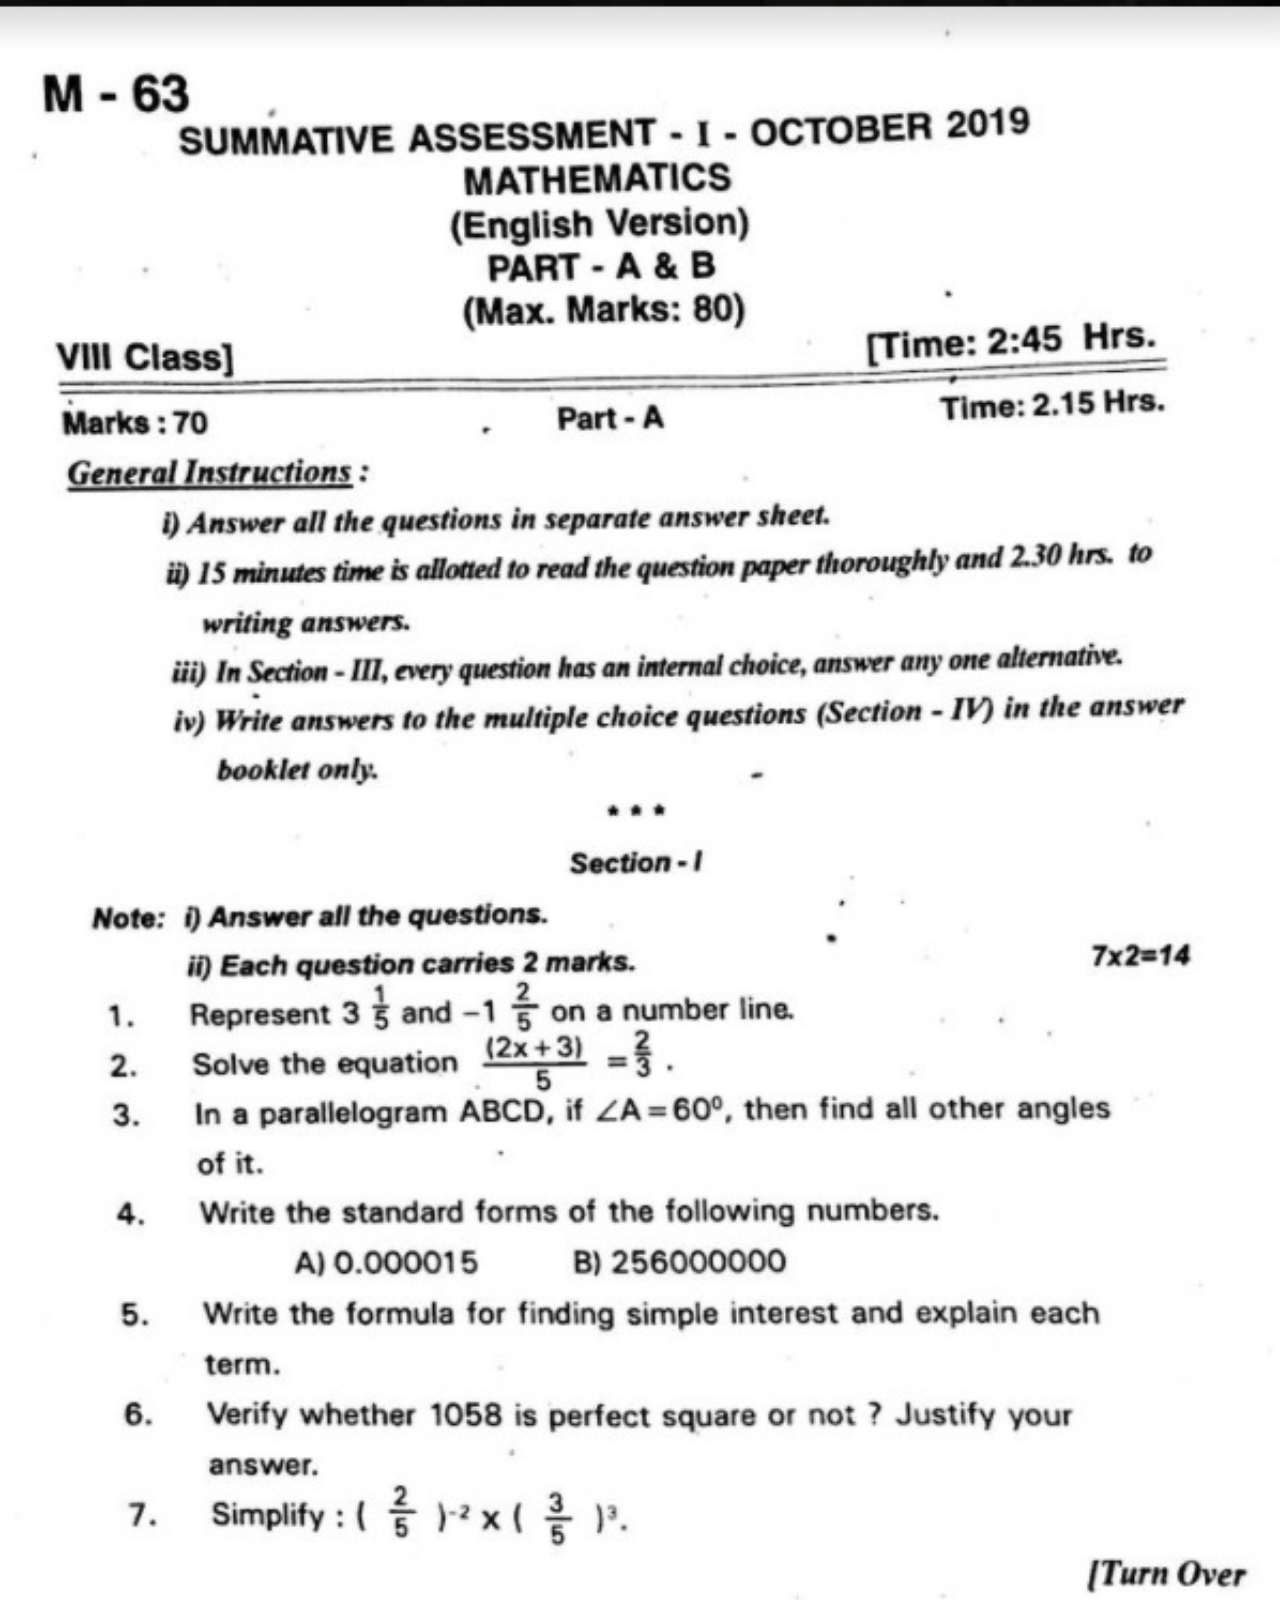
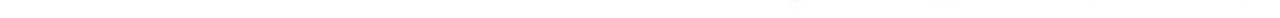
<file: Exam.html>
<!DOCTYPE html>
<html>
<head>
	<title>Exam paper</title>
	<meta charset="utf-8">
    <meta name="viewport" content="width=device-width, initial-scale=1, shrink-to-fit=no">
    <!--Bootstrap CSS -->
    <!-- <link rel="stylesheet" href="https://cdn.jsdelivr.net/npm/bootstrap@4.5.3/dist/css bootstrap.min.css" integrity="sha384-TX8t27EcRE3e/ihU7zmQxVncDAy5uIKz4rEkgIXeMed4M0jlfIDPvg6uqKI2xXr2" crossorigin="anonymous"> -->
    <link rel="stylesheet" type="text/css" href="Style.css">
    <!-- <link href="https://fonts.googleapis.com/css2?family=Dancing+Script&display=swap" rel="stylesheet"> -->
</head>
<body>
	<script type="text/javascript" src="Examroom.js"></script>
	<div class="c8">
	<img src="img.jpeg" alt="TEXT" width="100%" height="100%">
</div>
</body>
</html>
</file>
<file: Style.css>
html,body{
	width: 100%;
	height: 100%;
	padding: 0;
	margin: 0; 
	}
.container{
	display: flex;
	width: 100%;
	height: 100%;
	padding: 0;
	margin: 0; 
}
/*header*/
.main-nav{
	display: flex;
	padding: 0;
	margin: 0;
	list-style-type: none;
	font-size: 1.5rem;
	padding-top: 1vh;
}
li>a{
	text-decoration: none;
	padding: 2vw;
}
#org-name{
	margin-left: auto;
	padding-right:0;
	font-size: 2rem;
	margin-bottom: 0;
}
.org-name{
	padding-right:0;
	font-size: 2rem;
	margin-bottom: 0;
}
#org-caption{
	font-family: 'Dancing Script', cursive;
	font-size: 1rem;
	padding-left: 0;
}
.zone {
    cursor:pointer;
    color:#FFF;
    font-size:2em;
    border-radius:4px;
    border:1px solid #bbb;
    transition: all 0.3s linear;
}

.zone:hover {
    -webkit-box-shadow:rgba(0,0,0,0.8) 0px 5px 15px, inset rgba(0,0,0,0.15) 0px -10px 20px;
    -moz-box-shadow:rgba(0,0,0,0.8) 0px 5px 15px, inset rgba(0,0,0,0.15) 0px -10px 20px;
    -o-box-shadow:rgba(0,0,0,0.8) 0px 5px 15px, inset rgba(0,0,0,0.15) 0px -10px 20px;
    box-shadow:rgba(0,0,0,0.8) 0px 5px 15px, inset rgba(0,0,0,0.15) 0px -10px 20px;
}

/*main-cover */
.main-cover{
	display: grid;
	grid-template-columns: auto;
	width: 100%;
	text-align: center;
	padding: 0px;
	height: 85vh;
}
.main-grid>h1{
  	margin: 0px 0px;
  	font-family: 'Dancing Script', cursive;
  	color: black;
  	padding-top: 10px;
}
.main-grid>p{
  	color: black;
  	font-style: italic;
  	font-size: 1rem;
    padding: 0px 20px;
		}
		/* education today*/
	.education-today{
		border-radius: 50%;
		margin-right: 65%;
		font-size: 1rem;
		text-align: center;
		background-color: #f59467;

	}
		/*Mission*/
	.mission{
		border-radius: 50%;
		margin-right: 33%;
		margin-left: 30%;
		font-size: 1rem;
		text-align: center;
		background-color: #f0e9b6;
	}
	.vision{
		border-radius: 50%;
		margin-left: 65%;
		font-size:1rem;
		text-align: center;
		background-color: #02bf57;
	}

/*https://paulund.co.uk/how-to-create-shiny-css-buttons*/
/***********************************************************************
 *  Green Background
 **********************************************************************/
.green{
    background: #56B870; /* Old browsers */
    background: -moz-linear-gradient(top, #56B870 0%, #a5c956 100%); /* FF3.6+ */
    background: -webkit-gradient(linear, left top, left bottom, color-stop(0%,#56B870), color-stop(100%,#a5c956)); /* Chrome,Safari4+ */
    background: -webkit-linear-gradient(top, #56B870 0%,#a5c956 100%); /* Chrome10+,Safari5.1+ */
    background: -o-linear-gradient(top, #56B870 0%,#a5c956 100%); /* Opera 11.10+ */
    background: -ms-linear-gradient(top, #56B870 0%,#a5c956 100%); /* IE10+ */
    background: linear-gradient(top, #56B870 0%,#a5c956 100%); /* W3C */
}

/***********************************************************************
 *  Red Background
 **********************************************************************/
.red{
    background: #C655BE; /* Old browsers */
    background: -moz-linear-gradient(top, #C655BE 0%, #cf0404 100%); /* FF3.6+ */
    background: -webkit-gradient(linear, left top, left bottom, color-stop(0%,#C655BE), color-stop(100%,#cf0404)); /* Chrome,Safari4+ */
    background: -webkit-linear-gradient(top, #C655BE 0%,#cf0404 100%); /* Chrome10+,Safari5.1+ */
    background: -o-linear-gradient(top, #C655BE 0%,#cf0404 100%); /* Opera 11.10+ */
    background: -ms-linear-gradient(top, #C655BE 0%,#cf0404 100%); /* IE10+ */
    background: linear-gradient(top, #C655BE 0%,#cf0404 100%); /* W3C */
}

/***********************************************************************
 *  Yellow Background
 **********************************************************************/
.yellow{
    background: #F3AAAA; /* Old browsers */
    background: -moz-linear-gradient(top, #F3AAAA 0%, #febf04 100%); /* FF3.6+ */
    background: -webkit-gradient(linear, left top, left bottom, color-stop(0%,#F3AAAA), color-stop(100%,#febf04)); /* Chrome,Safari4+ */
    background: -webkit-linear-gradient(top, #F3AAAA 0%,#febf04 100%); /* Chrome10+,Safari5.1+ */
    background: -o-linear-gradient(top, #F3AAAA 0%,#febf04 100%); /* Opera 11.10+ */
    background: -ms-linear-gradient(top, #F3AAAA 0%,#febf04 100%); /* IE10+ */
    background: linear-gradient(top, #F3AAAA 0%,#febf04 100%); /* W3C */
}

/***********************************************************************
 *  Blue Background
 **********************************************************************/
.blue{
    background: #7abcff; /* Old browsers */
    background: -moz-linear-gradient(top, #7abcff 0%, #60abf8 44%, #4096ee 100%); /* FF3.6+ */
    background: -webkit-gradient(linear, left top, left bottom, color-stop(0%,#7abcff), color-stop(44%,#60abf8), color-stop(100%,#4096ee)); /* Chrome,Safari4+ */
    background: -webkit-linear-gradient(top, #7abcff 0%,#60abf8 44%,#4096ee 100%); /* Chrome10+,Safari5.1+ */
    background: -o-linear-gradient(top, #7abcff 0%,#60abf8 44%,#4096ee 100%); /* Opera 11.10+ */
    background: -ms-linear-gradient(top, #7abcff 0%,#60abf8 44%,#4096ee 100%); /* IE10+ */
    background: linear-gradient(top, #7abcff 0%,#60abf8 44%,#4096ee 100%); /* W3C */
}
.bg-img{
		background-image: url('Apj Abdul kalam.jpg');
		background-size: cover;
		background-repeat: no-repeat;
	}
/*Exam Room*/
.timetable-1{

}
.Exam-wrapper{
    display: grid;
    margin: 2vh 1vw;
    grid-template-columns: repeat(autofill, 1fr); 
    justify-content: center;
    align-content: space-around;
    text-align: center;
    font-size: 1rem;
}
.exam-style{
    background-color:yellow;
    padding-bottom: 0.7vh; 
}
/*Exam.html*/
.exam-paper-8{
    display:flex;
    width: 100vw;
    height: 100vh;
}

/*footer*/
.footer-wrapper{
	font-size: 1rem;
	color: black;
	text-align: center;
}
										/*Contact us Page*/
.Address{
	text-align: center;
}
.Address >p{
	margin: 0px;
}
.org-caption{
	font-weight: bold;
	padding-bottom: 20px;

}
/*Mobile devices*/
 @media  (max-width: 320px){

      .bg-img{
        background-image: url('Apj Abdul kalam.jpg');
        background-size: cover;
        background-repeat: no-repeat;
        }
        .main-cover{
            height: 100%;
        }
        .main-grid{
            border-radius: 20%;
        }
        .education-today{
        margin-right: 45%;
        }
        .mission{
        margin-right: 25%;
        margin-left: 25%;

        }
        .vision{
        margin-left: 45%;
        }

    }
@media only screen and (max-width: 600px ){
    body{
          width: 100%;
          height: 100%;
        }
    .main-nav{
        font-size: 1rem;
        padding:1px;
    }
    #org-name{
    	width: 80px;
    	font-size: 1rem;
    }
    #org-caption{
    	margin-bottom:0px;
    	margin-top: 1.5em;
    	font-size: 0.8rem;
    	}
    .main-grid{
    	border-radius: 10%;
    	margin: 0px;
    	padding: 0px;
    	     }
   .footer-wrapper{
    	height: 10vh;
    		}
    .org-caption{
    	font-weight: bold;
    	font-size: 6rem;
		padding: 20px 0px; 
    }
    .map{
    	height: 50vh;
    }
    .c8>img{
        margin-top: 7.5vh; 
        height: 100%;
    }
    .bg-img{
        background-image: url('Apj Abdul kalam.jpg');
        background-size: cover;
        background-repeat: no-repeat;
    }

    .container{
    	width: 100%;
    	height: 100%;
    }
}
@media  (max-width: 813px){

      .bg-img{
        background-image: url('Apj Abdul kalam.jpg');
        background-size: cover;
        background-repeat: no-repeat;
        }
        .main-cover{
            height: 100%;
        }
        .main-grid{
            border-radius: 20%
        }
        .education-today{
        margin-right: 45%;
        }
        .mission{
        margin-right: 25%;
        margin-left: 25%;
        }
        .vision{
        margin-left: 45%;
        }

    }
    @media  (max-width: 1024px){

      .bg-img{
        background-image: url('Apj Abdul kalam.jpg');
        background-size: cover;
        background-repeat: no-repeat;
        }
        .main-cover{
            height: 100%;
        }
        .main-grid{
            border-radius: 20%;
        }
        .education-today{
        margin-right: 45%;
        }
        .mission{
        margin-right: 25%;
        margin-left: 25%;

        }
        .vision{
        margin-left: 45%;
        }

    }
    @media  (orientation: landscape) and (max-width: 830px){

      .bg-img{
        background-image: url('Apj Abdul kalam.jpg');
        background-size: cover;
        background-repeat: no-repeat;
        }
        .main-cover{
            height: 100%;
        }
        .main-grid{
            border-radius: 20%
        }
        .education-today{
        margin-right: 45%;
        }
        .mission{
        margin-right: 25%;
        margin-left: 25%;
        }
        .vision{
        margin-left: 45%;
        }

    }
</file>
